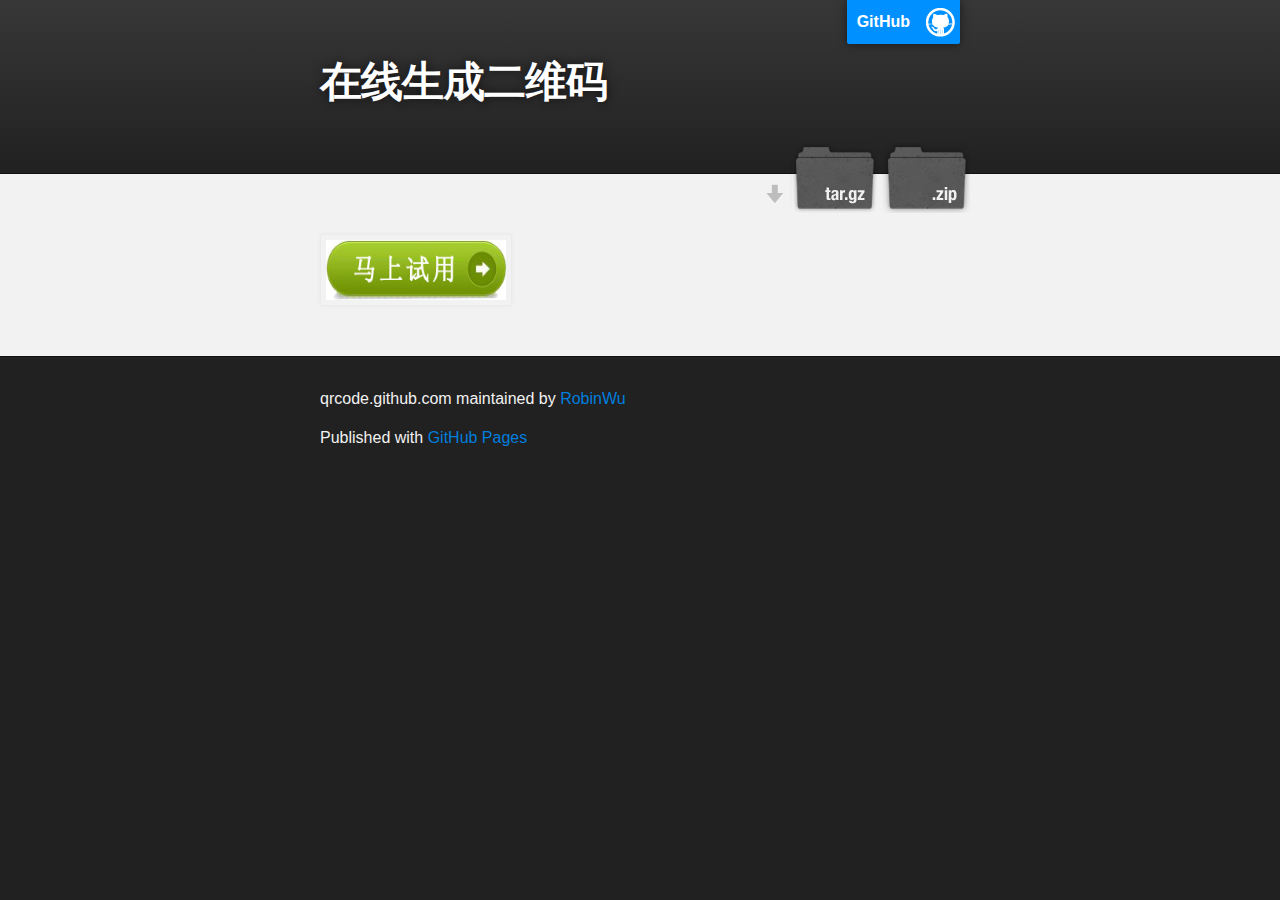
<file: index.html>
<!DOCTYPE html>
<html>

  <head>
    <meta charset='utf-8' />
    <meta http-equiv="X-UA-Compatible" content="chrome=1" />
    <meta name="description" content="在线生成二维码 源码" />

    <link rel="stylesheet" type="text/css" media="screen" href="stylesheets/stylesheet.css">

    <title>在线生成二维码</title>
  </head>

  <body>

    <!-- HEADER -->
    <div id="header_wrap" class="outer">
        <header class="inner">
          <a id="forkme_banner" href="https://github.com/RobinWu/qrcode.github.com">GitHub</a>

          <h1 id="project_title">在线生成二维码</h1>
          <h2 id="project_tagline"></h2>

            <section id="downloads">
              <a class="zip_download_link" href="https://github.com/RobinWu/qrcode.github.com/zipball/master">Download this project as a .zip file</a>
              <a class="tar_download_link" href="https://github.com/RobinWu/qrcode.github.com/tarball/master">Download this project as a tar.gz file</a>
            </section>
        </header>
    </div>

    <!-- MAIN CONTENT -->
    <div id="main_content_wrap" class="outer">
      <section id="main_content" class="inner">

        <div class="online_try">
            <a href="demo/index.html" target="_blank"><img src="images/try_btn.jpg" title="马上试用" style="height: 60px;" /></a>
        </div>

      </section>
    </div>

    <!-- FOOTER  -->
    <div id="footer_wrap" class="outer">
      <footer class="inner">
        <p class="copyright">qrcode.github.com maintained by <a href="https://github.com/RobinWu">RobinWu</a></p>
        <p>Published with <a href="http://pages.github.com">GitHub Pages</a></p>
      </footer>
    </div>

    

  </body>
</html>
</file>
<file: stylesheets/stylesheet.css>
/*******************************************************************************
Slate Theme for Github Pages
by Jason Costello, @jsncostello
*******************************************************************************/

@import url(pygment_trac.css);

/*******************************************************************************
MeyerWeb Reset
*******************************************************************************/

html, body, div, span, applet, object, iframe,
h1, h2, h3, h4, h5, h6, p, blockquote, pre,
a, abbr, acronym, address, big, cite, code,
del, dfn, em, img, ins, kbd, q, s, samp,
small, strike, strong, sub, sup, tt, var,
b, u, i, center,
dl, dt, dd, ol, ul, li,
fieldset, form, label, legend,
table, caption, tbody, tfoot, thead, tr, th, td,
article, aside, canvas, details, embed,
figure, figcaption, footer, header, hgroup,
menu, nav, output, ruby, section, summary,
time, mark, audio, video {
  margin: 0;
  padding: 0;
  border: 0;
  font: inherit;
  vertical-align: baseline;
}

/* HTML5 display-role reset for older browsers */
article, aside, details, figcaption, figure,
footer, header, hgroup, menu, nav, section {
  display: block;
}

ol, ul {
  list-style: none;
}

blockquote, q {
}

table {
  border-collapse: collapse;
  border-spacing: 0;
}

a:focus {
  outline: none;
}

/*******************************************************************************
Theme Styles
*******************************************************************************/

body {
  box-sizing: border-box;
  color:#373737;
  background: #212121;
  font-size: 16px;
  font-family: 'Myriad Pro', Calibri, Helvetica, Arial, sans-serif;
  line-height: 1.5;
  -webkit-font-smoothing: antialiased;
}

h1, h2, h3, h4, h5, h6 {
  margin: 10px 0;
  font-weight: 700;
  color:#222222;
  font-family: 'Lucida Grande', 'Calibri', Helvetica, Arial, sans-serif;
  letter-spacing: -1px;
}

h1 {
  font-size: 36px;
  font-weight: 700;
}

h2 {
  padding-bottom: 10px;
  font-size: 32px;
  background: url('../images/bg_hr.png') repeat-x bottom;
}

h3 {
  font-size: 24px;
}

h4 {
  font-size: 21px;
}

h5 {
  font-size: 18px;
}

h6 {
  font-size: 16px;
}

p {
  margin: 10px 0 15px 0;
}

footer p {
  color: #f2f2f2;
}

a {
  text-decoration: none;
  color: #007edf;
  text-shadow: none;

  transition: color 0.5s ease;
  transition: text-shadow 0.5s ease;
  -webkit-transition: color 0.5s ease;
  -webkit-transition: text-shadow 0.5s ease;
  -moz-transition: color 0.5s ease;
  -moz-transition: text-shadow 0.5s ease;
  -o-transition: color 0.5s ease;
  -o-transition: text-shadow 0.5s ease;
  -ms-transition: color 0.5s ease;
  -ms-transition: text-shadow 0.5s ease;
}

#main_content a:hover {
  color: #0069ba;
  text-shadow: #0090ff 0px 0px 2px;
}

footer a:hover {
  color: #43adff;
  text-shadow: #0090ff 0px 0px 2px;
}

em {
  font-style: italic;
}

strong {
  font-weight: bold;
}

img {
  position: relative;
  margin: 0 auto;
  max-width: 739px;
  padding: 5px;
  margin: 10px 0 10px 0;
  border: 1px solid #ebebeb;

  box-shadow: 0 0 5px #ebebeb;
  -webkit-box-shadow: 0 0 5px #ebebeb;
  -moz-box-shadow: 0 0 5px #ebebeb;
  -o-box-shadow: 0 0 5px #ebebeb;
  -ms-box-shadow: 0 0 5px #ebebeb;
}

pre, code {
  width: 100%;
  color: #222;
  background-color: #fff;

  font-family: Monaco, "Bitstream Vera Sans Mono", "Lucida Console", Terminal, monospace;
  font-size: 14px;

  border-radius: 2px;
  -moz-border-radius: 2px;
  -webkit-border-radius: 2px;



}

pre {
  width: 100%;
  padding: 10px;
  box-shadow: 0 0 10px rgba(0,0,0,.1);
  overflow: auto;
}

code {
  padding: 3px;
  margin: 0 3px;
  box-shadow: 0 0 10px rgba(0,0,0,.1);
}

pre code {
  display: block;
  box-shadow: none;
}

blockquote {
  color: #666;
  margin-bottom: 20px;
  padding: 0 0 0 20px;
  border-left: 3px solid #bbb;
}

ul, ol, dl {
  margin-bottom: 15px
}

ul li {
  list-style: inside;
  padding-left: 20px;
}

ol li {
  list-style: decimal inside;
  padding-left: 20px;
}

dl dt {
  font-weight: bold;
}

dl dd {
  padding-left: 20px;
  font-style: italic;
}

dl p {
  padding-left: 20px;
  font-style: italic;
}

hr {
  height: 1px;
  margin-bottom: 5px;
  border: none;
  background: url('../images/bg_hr.png') repeat-x center;
}

table {
  border: 1px solid #373737;
  margin-bottom: 20px;
  text-align: left;
 }

th {
  font-family: 'Lucida Grande', 'Helvetica Neue', Helvetica, Arial, sans-serif;
  padding: 10px;
  background: #373737;
  color: #fff;
 }

td {
  padding: 10px;
  border: 1px solid #373737;
 }

form {
  background: #f2f2f2;
  padding: 20px;
}

img {
  width: 100%;
  max-width: 100%;
}

/*******************************************************************************
Full-Width Styles
*******************************************************************************/

.outer {
  width: 100%;
}

.inner {
  position: relative;
  max-width: 640px;
  padding: 20px 10px;
  margin: 0 auto;
}

#forkme_banner {
  display: block;
  position: absolute;
  top:0;
  right: 10px;
  z-index: 10;
  padding: 10px 50px 10px 10px;
  color: #fff;
  background: url('../images/blacktocat.png') #0090ff no-repeat 95% 50%;
  font-weight: 700;
  box-shadow: 0 0 10px rgba(0,0,0,.5);
  border-bottom-left-radius: 2px;
  border-bottom-right-radius: 2px;
}

#header_wrap {
  background: #212121;
  background: -moz-linear-gradient(top, #373737, #212121);
  background: -webkit-linear-gradient(top, #373737, #212121);
  background: -ms-linear-gradient(top, #373737, #212121);
  background: -o-linear-gradient(top, #373737, #212121);
  background: linear-gradient(top, #373737, #212121);
}

#header_wrap .inner {
  padding: 50px 10px 30px 10px;
}

#project_title {
  margin: 0;
  color: #fff;
  font-size: 42px;
  font-weight: 700;
  text-shadow: #111 0px 0px 10px;
}

#project_tagline {
  color: #fff;
  font-size: 24px;
  font-weight: 300;
  background: none;
  text-shadow: #111 0px 0px 10px;
}

#downloads {
  position: absolute;
  width: 210px;
  z-index: 10;
  bottom: -40px;
  right: 0;
  height: 70px;
  background: url('../images/icon_download.png') no-repeat 0% 90%;
}

.zip_download_link {
  display: block;
  float: right;
  width: 90px;
  height:70px;
  text-indent: -5000px;
  overflow: hidden;
  background: url(../images/sprite_download.png) no-repeat bottom left;
}

.tar_download_link {
  display: block;
  float: right;
  width: 90px;
  height:70px;
  text-indent: -5000px;
  overflow: hidden;
  background: url(../images/sprite_download.png) no-repeat bottom right;
  margin-left: 10px;
}

.zip_download_link:hover {
  background: url(../images/sprite_download.png) no-repeat top left;
}

.tar_download_link:hover {
  background: url(../images/sprite_download.png) no-repeat top right;
}

#main_content_wrap {
  background: #f2f2f2;
  border-top: 1px solid #111;
  border-bottom: 1px solid #111;
}

#main_content {
  padding-top: 40px;
}

#footer_wrap {
  background: #212121;
}



/*******************************************************************************
Small Device Styles
*******************************************************************************/

@media screen and (max-width: 480px) {
  body {
    font-size:14px;
  }

  #downloads {
    display: none;
  }

  .inner {
    min-width: 320px;
    max-width: 480px;
  }

  #project_title {
  font-size: 32px;
  }

  h1 {
    font-size: 28px;
  }

  h2 {
    font-size: 24px;
  }

  h3 {
    font-size: 21px;
  }

  h4 {
    font-size: 18px;
  }

  h5 {
    font-size: 14px;
  }

  h6 {
    font-size: 12px;
  }

  code, pre {
    min-width: 320px;
    max-width: 480px;
    font-size: 11px;
  }

}

.online_try {
  font-size: 24px;
  margin: 10px 0;
  font-weight: 700;
  color:#222222;
  font-family: 'Lucida Grande', 'Calibri', Helvetica, Arial, sans-serif;
  letter-spacing: -1px;
}
.online_try a {
  display: block;
  width: 180px;
}
</file>
